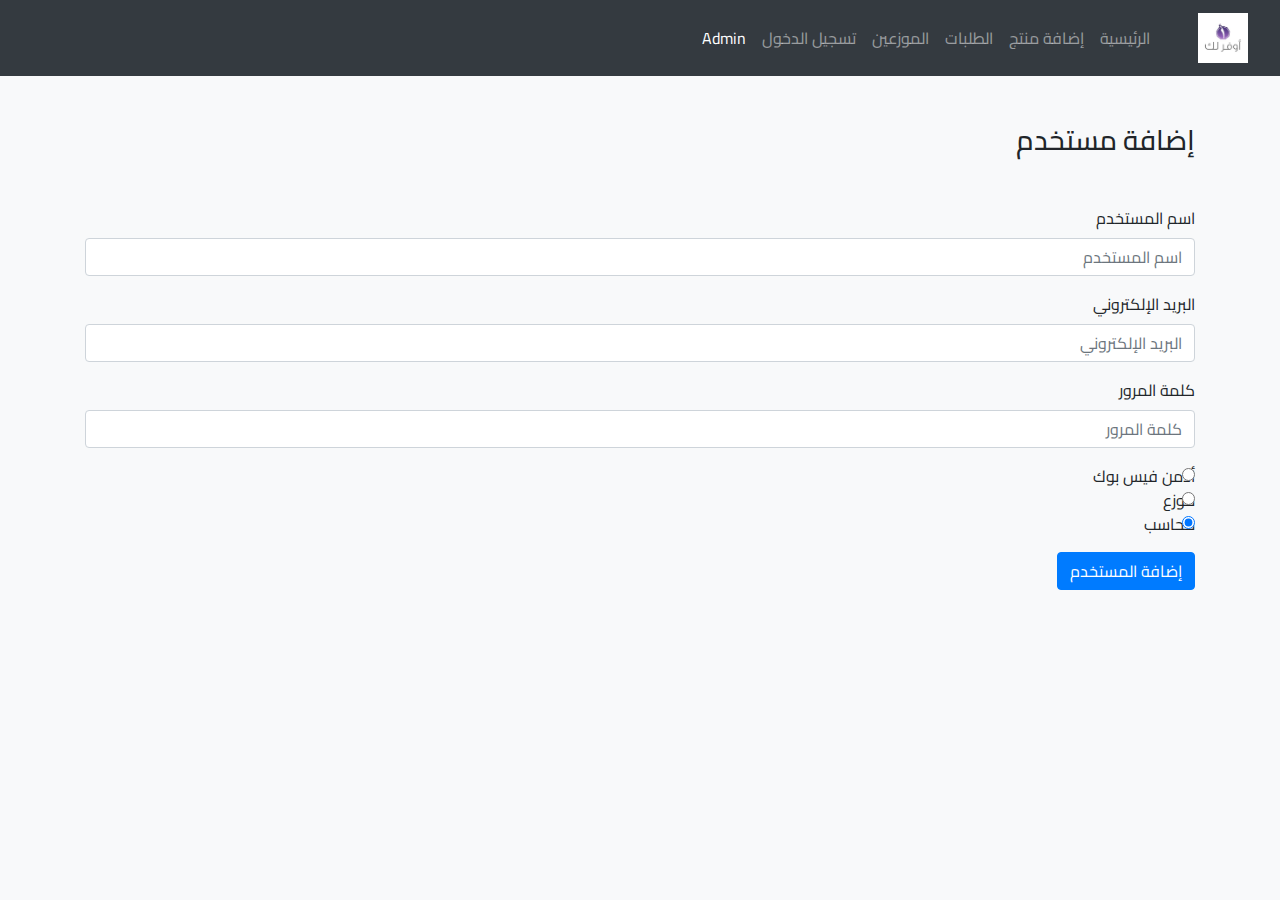
<file: admin.html>
<!DOCTYPE html>

<html>
    <head>
        <title>Awfarlk | Admin </title>
        <link href="https://fonts.googleapis.com/css2?family=Cairo:wght@200;400;600&display=swap" rel="stylesheet"> 
        <link rel="stylesheet"  href="./css/bootstrap.css">
        <link rel="stylesheet" href="./css/index.css" >
    </head>
    <body>
        <nav class="navbar navbar-expand-lg  navbar-dark bg-dark">
            <a class="navbar-brand" href="#"><img id="logo" src="./index.jpg"></a>
            <button class="navbar-toggler" type="button" data-toggle="collapse" data-target="#navbarSupportedContent" aria-controls="navbarSupportedContent" aria-expanded="false" aria-label="Toggle navigation">
              <span class="navbar-toggler-icon"></span>
            </button>
      
            <div class="collapse navbar-collapse" id="navbarSupportedContent">
              <ul class="navbar-nav ">
                <li class="nav-item ">
                  <a class="nav-link" href="home.html">الرئيسية<span class="sr-only">(current)</span></a>
                </li>
      
                <li class="nav-item ">
            
                  <a class="nav-link" href="index.html"> إضافة منتج</a>
                </li>
                
                
                <li class="nav-item">
                  <a class="nav-link" href="orders.html">الطلبات</a>
                </li>
                
                <li class="nav-item ">
                  <a class="nav-link" href="distributors.html">الموزعين</a>
                </li>
                
                <li class="nav-item">
                  <a class="nav-link" href="login.html">تسجيل الدخول</a>
                </li>

                <li class="nav-item active ">
                    <a class="nav-link" href="admin.html">Admin</a>
                  </li>
    
              </ul> 
            </div>
          </nav>
          <div class="admin-pannel">
                <div class="container">
                    <div class="add-role">
                        <h3 class="mt-5 mb-3">إضافة مستخدم</h3>
                        <form>
                            
                      <div class="form-group mt-5">
                        <label for="exampleInputEmail1">اسم المستخدم</label>
                        <input type="email" class="form-control" id="exampleInputEmail1" aria-describedby="emailHelp" placeholder="اسم المستخدم">
                      </div>
                      
                      <div class="form-group mt-3">
                        <label for="exampleInputPassword1">البريد الإلكتروني</label>
                        <input type="password" class="form-control" id="exampleInputPassword1" placeholder="البريد الإلكتروني">
                      </div>

                      <div class="form-group mt-3">
                        <label for="exampleInputPassword1">كلمة المرور</label>
                        <input type="password" class="form-control" id="exampleInputPassword1" placeholder="كلمة المرور">
                      </div>

                      <div class="role-picker mb-3">
                        <div class="form-check">
                            <input class="form-check-input" type="radio" name="gridRadios" id="gridRadios1" value="option1" checked>
                            <label class="form-check-label" for="gridRadios1">
                            أدمن فيس بوك
                            </label>
                        </div>
                        <div class="form-check">
                            <input class="form-check-input" type="radio" name="gridRadios" id="gridRadios1" value="option1" checked>
                            <label class="form-check-label" for="gridRadios1">
                            موزع
                            </label>
                        </div>
                        <div class="form-check">
                            <input class="form-check-input" type="radio" name="gridRadios" id="gridRadios1" value="option1" checked>
                            <label class="form-check-label" for="gridRadios1">
                            محاسب
                            </label>
                        </div>
                    </div>
                    <button type="submit" class="btn btn-primary mb-2">إضافة المستخدم</button>
                        </form>
                    </div>

                </div>
          </div>
    </body>
</html>
</file>
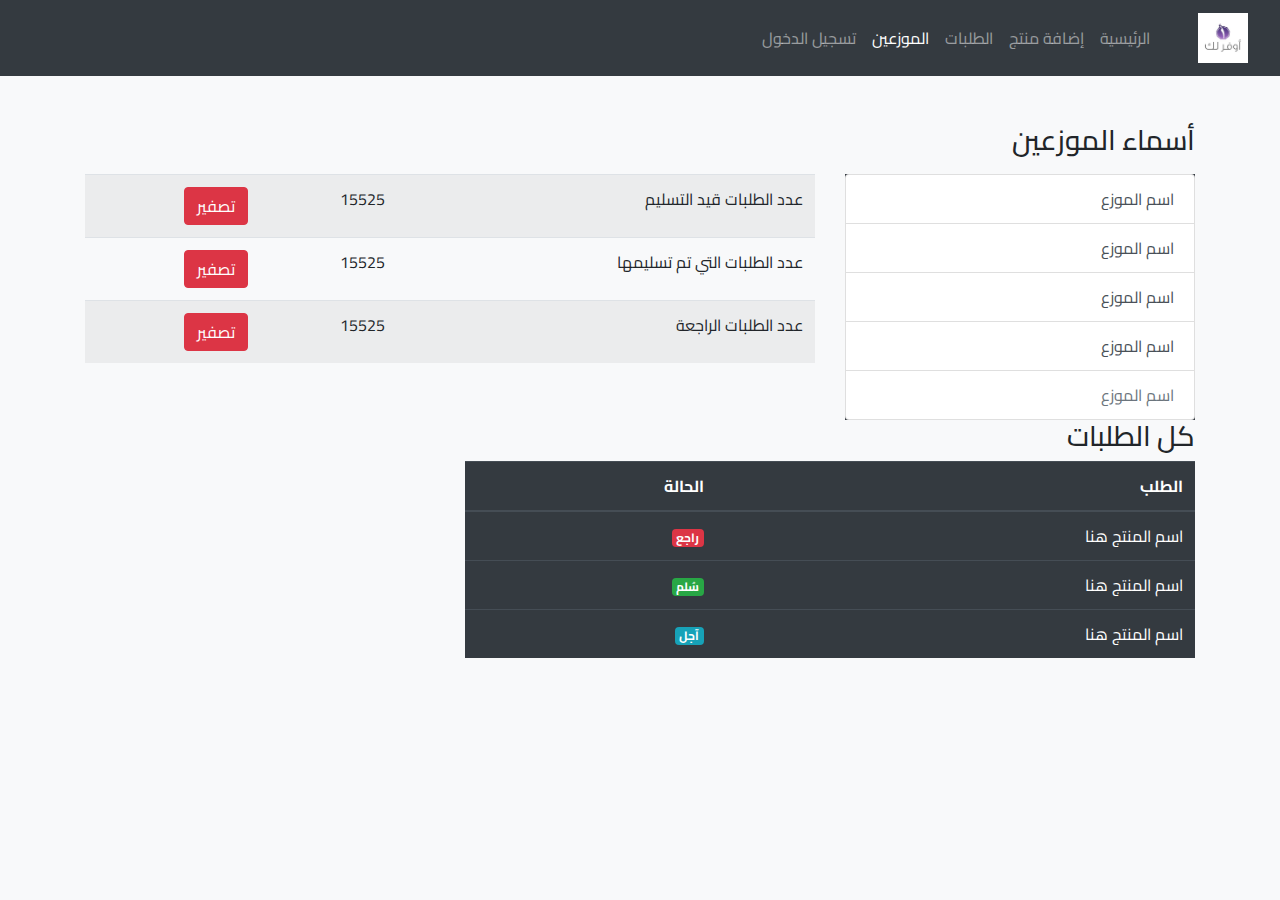
<file: distributors.html>
<!DOCTYPE html>
<html>
<head>
	<title>Awfarlk | distributors</title>
	<link href="https://fonts.googleapis.com/css2?family=Cairo:wght@200;400;600&display=swap" rel="stylesheet"> 
	<link rel="stylesheet"  href="./css/bootstrap.css">
	<link rel="stylesheet" href="./css/index.css" >
</head>
<body>
	<nav class="navbar navbar-expand-lg  navbar-dark bg-dark">
      <a class="navbar-brand" href="#"><img id="logo" src="./index.jpg"></a>
      <button class="navbar-toggler" type="button" data-toggle="collapse" data-target="#navbarSupportedContent" aria-controls="navbarSupportedContent" aria-expanded="false" aria-label="Toggle navigation">
        <span class="navbar-toggler-icon"></span>
      </button>

      <div class="collapse navbar-collapse" id="navbarSupportedContent">
        <ul class="navbar-nav ">
          <li class="nav-item ">
            <a class="nav-link" href="home.html">الرئيسية<span class="sr-only">(current)</span></a>
		  </li>

		  <li class="nav-item ">
      
			<a class="nav-link" href="index.html"> إضافة منتج</a>
		  </li>
		  
		  
          <li class="nav-item">
            <a class="nav-link" href="orders.html">الطلبات</a>
		  </li>
		  
          <li class="nav-item active">
            <a class="nav-link" href="distributors.html">الموزعين</a>
		  </li>
		  
		  <li class="nav-item">
            <a class="nav-link" href="login.html">تسجيل الدخول</a>
          </li>
        </ul>
        
      </div>
    </nav>

    <div class="container mt-3">

    	<div class="dist-names">
			<h3 class="mt-5 mb-3">أسماء الموزعين</h3>
			<div class="row">
				<div class="col-sm-4">

					<div class="distrib-table">
						<div class="list-group table-dark">
							<a href="#" class="list-group-item list-group-item-action ">
							اسم الموزع 
							</a>
							<a href="#" class="list-group-item list-group-item-action">اسم الموزع </a>
							<a href="#" class="list-group-item list-group-item-action">اسم الموزع </a>
							<a href="#" class="list-group-item list-group-item-action">اسم الموزع </a>
							<a href="#" class="list-group-item list-group-item-action disabled" tabindex="-1" aria-disabled="true">اسم الموزع </a>
						</div>
					</div>
				</div>
				<div class="col-sm-8" >
					<div class="orders-stastics">
						<table class="table table-striped">
							<tbody>
								<tr>
									<td>عدد الطلبات قيد التسليم</td>
									<td>15525</td>
									<td> <button class="btn btn-danger">تصفير</button></td>
								</tr>
								<tr>
									<td>عدد الطلبات التي تم تسليمها</td>
									<td>15525</td>
									<td> <button class="btn btn-danger">تصفير</button></td>
								</tr>
								<tr>
									<td>عدد الطلبات الراجعة</td>
									<td>15525</td>
									<td> <button class="btn btn-danger">تصفير</button></td>
								</tr>
							</tbody>

						</table>
				</div>
				</div>
				<div class="all-orders-table col-sm-8">
					<h3>كل الطلبات</h3>
					<table class="table table-dark">
						<thead>
							<tr>
								<th>الطلب</th>
								<th>الحالة</th>
							</tr>
						</thead>
						<tbody>
						<tr>
							<td>اسم المنتج هنا</td>
							<td><span class="badge badge-danger">راجع</span>
						</tr>
						<tr>
							<td>اسم المنتج هنا</td>
							<td><span class="badge badge-success">سُلم</span></tr>
						<tr>
							<td>اسم المنتج هنا</td>
							<td><span class="badge badge-info">آجل</span></td>
						</tr>
					
					</tbody>
					</table>
				</div>
			</div>
		
    	</div>
    </div>

</body>
</html>
</file>
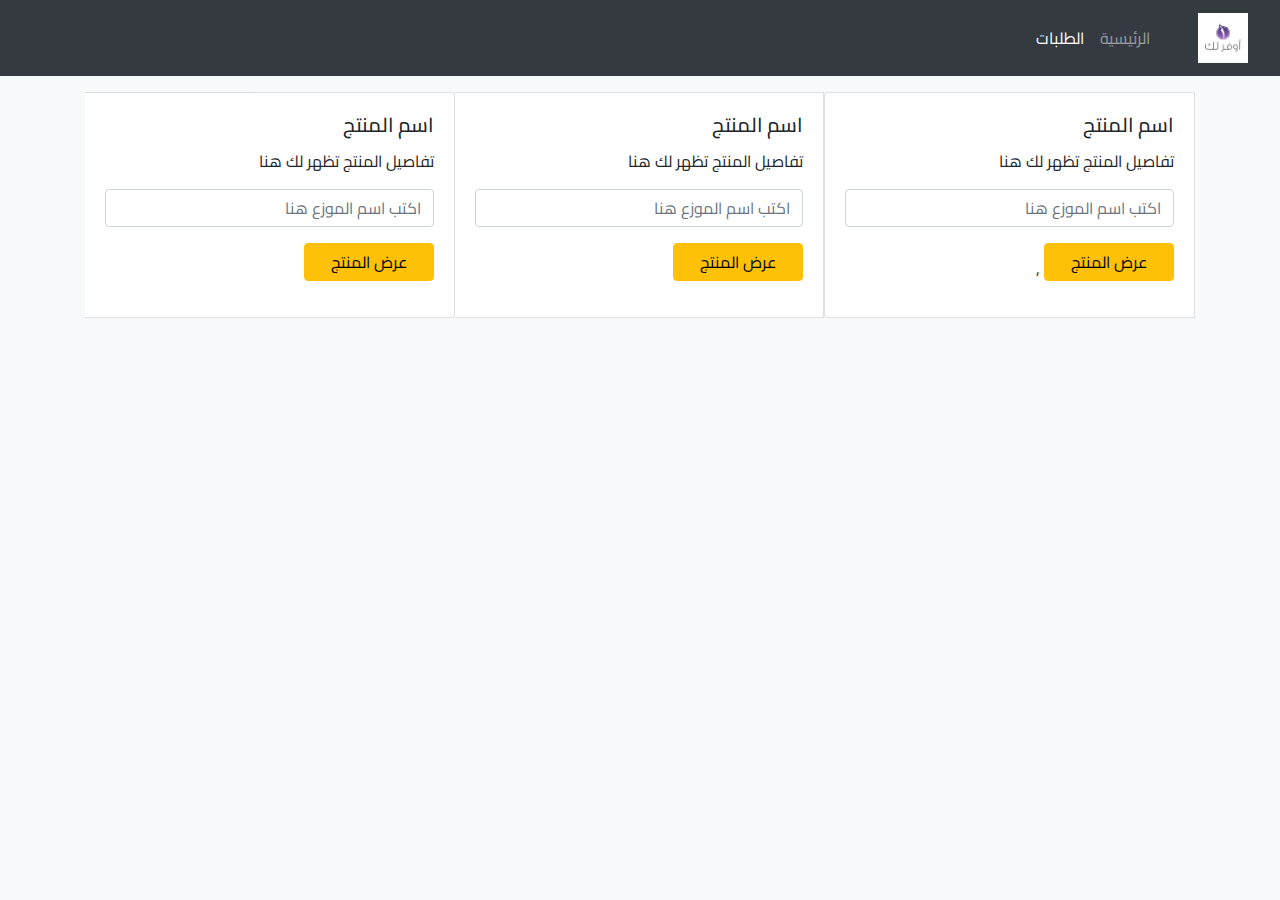
<file: orders.html>
<!DOCTYPE html>
<html>
<head>
	<title>Awfarlk | orders</title>
	<link href="https://fonts.googleapis.com/css2?family=Cairo:wght@200;400;600&display=swap" rel="stylesheet"> 
	<link rel="stylesheet"  href="./css/bootstrap.css">
	<link rel="stylesheet" href="./css/index.css" >


</head>
	<body>
		 <nav class="navbar navbar-expand-lg  navbar-dark bg-dark">

	      <a class="navbar-brand" href="#"><img id="logo" src="./index.jpg"></a>

	      <button class="navbar-toggler" type="button" data-toggle="collapse" data-target="#navbarSupportedContent" aria-controls="navbarSupportedContent" aria-expanded="false" aria-label="Toggle navigation">
	        <span class="navbar-toggler-icon"></span>
	      </button>

	      <div class="collapse navbar-collapse" id="navbarSupportedContent">

	        <ul class="navbar-nav ">

	          <li class="nav-item ">
	            <a class="nav-link" href="index.html">الرئيسية</a>
	          </li>

	          <li class="nav-item active">
	            <a class="nav-link" href="orders.html">الطلبات  </a>
	          </li>
	        
	        </ul>
	        
	      </div>
	    </nav>
	    <!-- Orders Table Section -->

	 <div class="orders mt-3">

	 	<div class="container">
	 		<div class="card-group">
				  <div class="card">
					    <div class="card-body">

					      <h5 class="card-title">اسم المنتج</h5>

					      <p class="card-text">تفاصيل المنتج تظهر لك هنا</p>
					      
						  <div class="input-group mb-3">
							  <input type="text" class="form-control distInput" placeholder="اكتب اسم الموزع هنا"aria-label="dist's username" aria-describedby="button-addon2">
						</div>
						<span></span>
					      <button style="width: 130px;" class="btn btn-warning mb-3"><a  style="color: #000" href="orderPreview.html">عرض المنتج</a></button> 
					        
					    ,<!--  <p class="card-text"><small class="text-muted">Last updated 3 mins ago</small></p> -->


					    </div>
				  </div>
				  <div class="card">
					  
					    <div class="card-body">

					      <h5 class="card-title">اسم المنتج</h5>

					      <p class="card-text">تفاصيل المنتج تظهر لك هنا</p>

	    				  
						  <div class="input-group mb-3">
							  <input type="text" class="form-control distInput" placeholder="اكتب اسم الموزع هنا"aria-label="dist's username" aria-describedby="button-addon2">
						</div>
						<span></span>
					          <button style="width: 130px;" class="btn btn-warning mb-3"><a  style="color: #000" href="orderPreview.html">عرض المنتج</a></button> 



					    </div>
				  </div>
				  <div class="card">
					  
					    <div class="card-body">

					      <h5 class="card-title">اسم المنتج</h5>

					      <p class="card-text">تفاصيل المنتج تظهر لك هنا</p>
					      
						  <div class="input-group mb-3">
							  <input type="text" class="form-control distInput" placeholder="اكتب اسم الموزع هنا"aria-label="dist's username" aria-describedby="button-addon2">
						</div>
						<span></span>
					            <button style="width: 130px;" class="btn btn-warning mb-3"><a  style="color: #000" href="orderPreview.html">عرض المنتج</a></button>  

					    </div>
				  </div>
			</div>
	 		
	 	</div>
	 	
	 </div>

	<!---------------------------------JS Support Files For Bootstrap----------------------------------- !-->
	<script src="https://code.jquery.com/jquery-3.3.1.slim.min.js" integrity="sha384-q8i/X+965DzO0rT7abK41JStQIAqVgRVzpbzo5smXKp4YfRvH+8abtTE1Pi6jizo" crossorigin="anonymous"></script>
	<script src="https://cdnjs.cloudflare.com/ajax/libs/popper.js/1.14.7/umd/popper.min.js" integrity="sha384-UO2eT0CpHqdSJQ6hJty5KVphtPhzWj9WO1clHTMGa3JDZwrnQq4sF86dIHNDz0W1" crossorigin="anonymous"></script>
	<script src="https://stackpath.bootstrapcdn.com/bootstrap/4.3.1/js/bootstrap.min.js" integrity="sha384-JjSmVgyd0p3pXB1rRibZUAYoIIy6OrQ6VrjIEaFf/nJGzIxFDsf4x0xIM+B07jRM" crossorigin="anonymous"></script>
	<script type="text/javascript" src="./js/index.js"></script>

	</body>
</html>
</file>
<file: css/index.css>
body{
	text-align: right;
	direction: rtl;  /*for setting all the pagetothe arabic direction right peeeople*/
	overflow: auto;
    font-family: 'Cairo', sans-serif;
    background-color: #f8f9fa !important;
}
/*--------------------------------------------------------------
1.0 Navbar 
--------------------------------------------------------------*/
#logo{
    width: 50px;
    height: 50px;
}
/*--------------------------------------------------------------
2.0 Adding product -- Home Page 
--------------------------------------------------------------*/
.add-product h1{
    text-align: center;
}

.add-product .input-group-text{
    background-color: #0099CB;
    color: #fff;
    width: 100px;
    text-align: center;
}

/*--------------------------------------------------------------
2.0 Orders
--------------------------------------------------------------*/
.card .input-group-text{
    background-color:  #0099CB;
    color: #fff;
}

/*--------------------------------------------------------------
4.0 Footer
--------------------------------------------------------------*/
footer{
    background-color:#007bff ;
    position:relative;
    top:230px;
    width: 100%;
    height: 30px;
}
</file>
